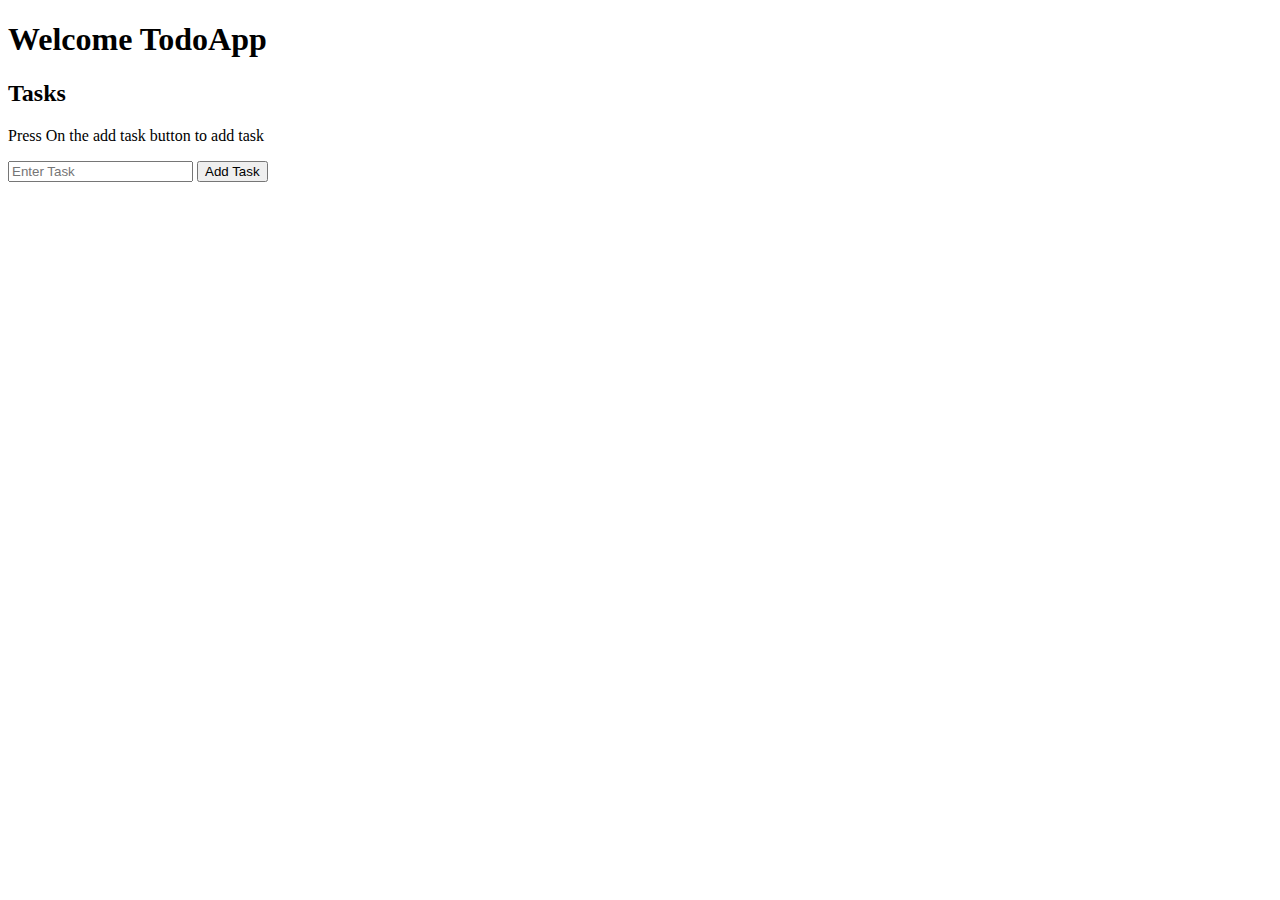
<file: 10_todoapp/index.html>
<!DOCTYPE html>
<html lang="en">
  <head>
    <meta charset="UTF-8" />
    <meta http-equiv="X-UA-Compatible" content="IE=edge" />
    <meta name="viewport" content="width=device-width, initial-scale=1.0" />
    <title>TodoApp</title>

    <script>
      function addTask() {
        var task = document.getElementById("task").value;
        console.log(task);

        if (task) {
          var taskList = document.getElementById("tasklist");
          var listItem = document.createElement("li");

          listItem.innerText = task;
          taskList.appendChild(listItem);
          //document.getElementById("tasklist").innerHTML = "<ul>" + task + "</ul>";
        }
      }
    </script>
  </head>

  <body>
    <h1>Welcome TodoApp</h1>
    <h2>Tasks</h2>
    <ul id="tasklist"></ul>
    <p>Press On the add task button to add task</p>
    <input type="text" for="task" id="task" placeholder="Enter Task" />
    <button onclick="addTask()">Add Task</button>
  </body>
</html>
</file>
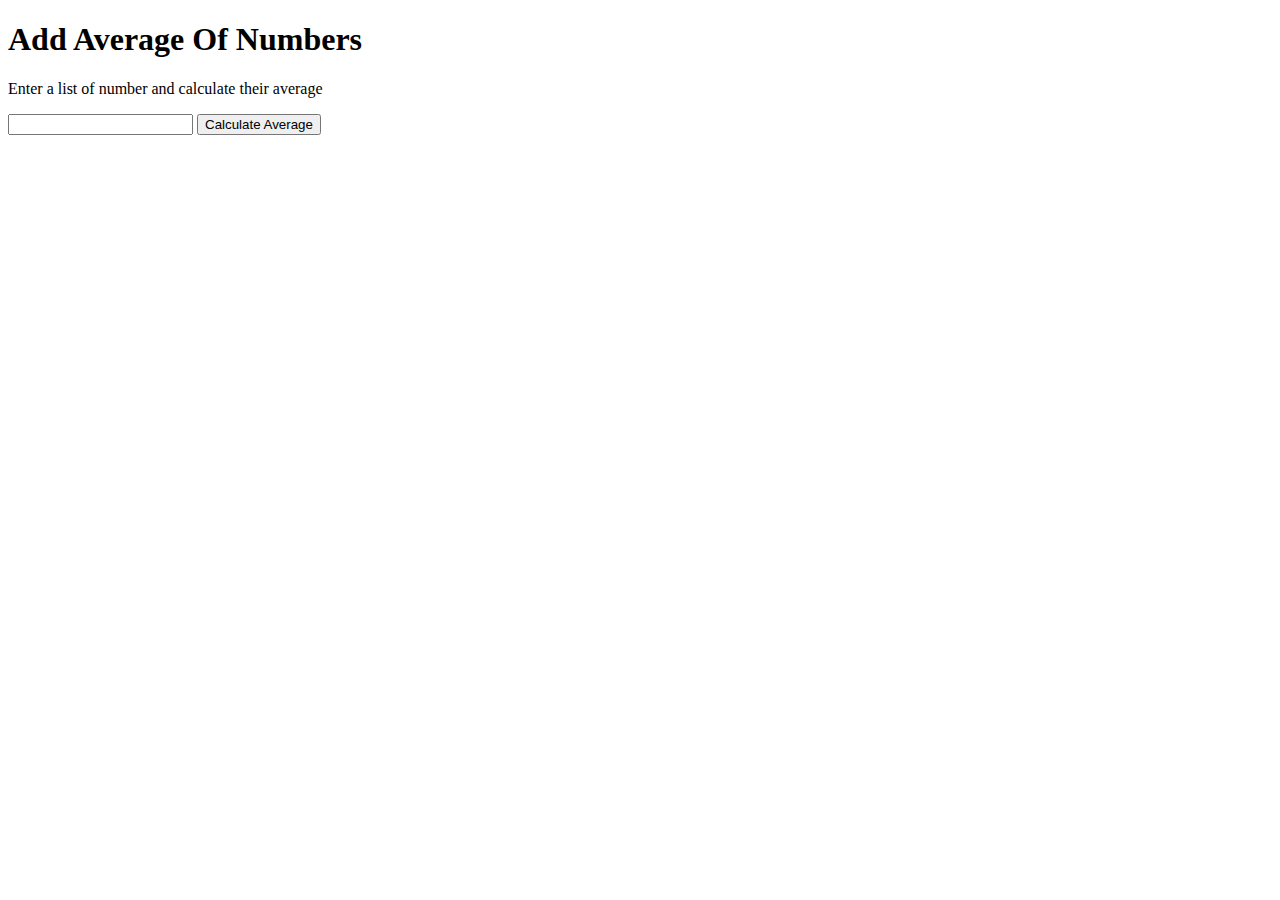
<file: 11_AverageOfNumbers/index.html>
<!DOCTYPE html>
<html lang="en">
  <head>
    <meta charset="UTF-8" />
    <meta http-equiv="X-UA-Compatible" content="IE=edge" />
    <meta name="viewport" content="width=device-width, initial-scale=1.0" />
    <title>Adding Numbers</title>

    <script>
      function calculateAverage() {
        const numberArray = document.getElementById("numberInput").value;
        const number = numberArray.split(",").map(Number);
        console.log(number);
        const sum = number.reduce((x, y) => x + y);
        const avg = sum / numberArray.length;

        if (isNaN(avg)) {
          document.getElementById("result").textContent = "Invalid Input";
        } else {
          document.getElementById("result").textContent =
            "the average is: " + avg;
        }
      }
    </script>
  </head>
  <body>
    <h1>Add Average Of Numbers</h1>
    <p>Enter a list of number and calculate their average</p>
    <input type="text" id="numberInput" />
    <button onclick="calculateAverage()">Calculate Average</button>
    <p id="result"></p>
  </body>
</html>
</file>
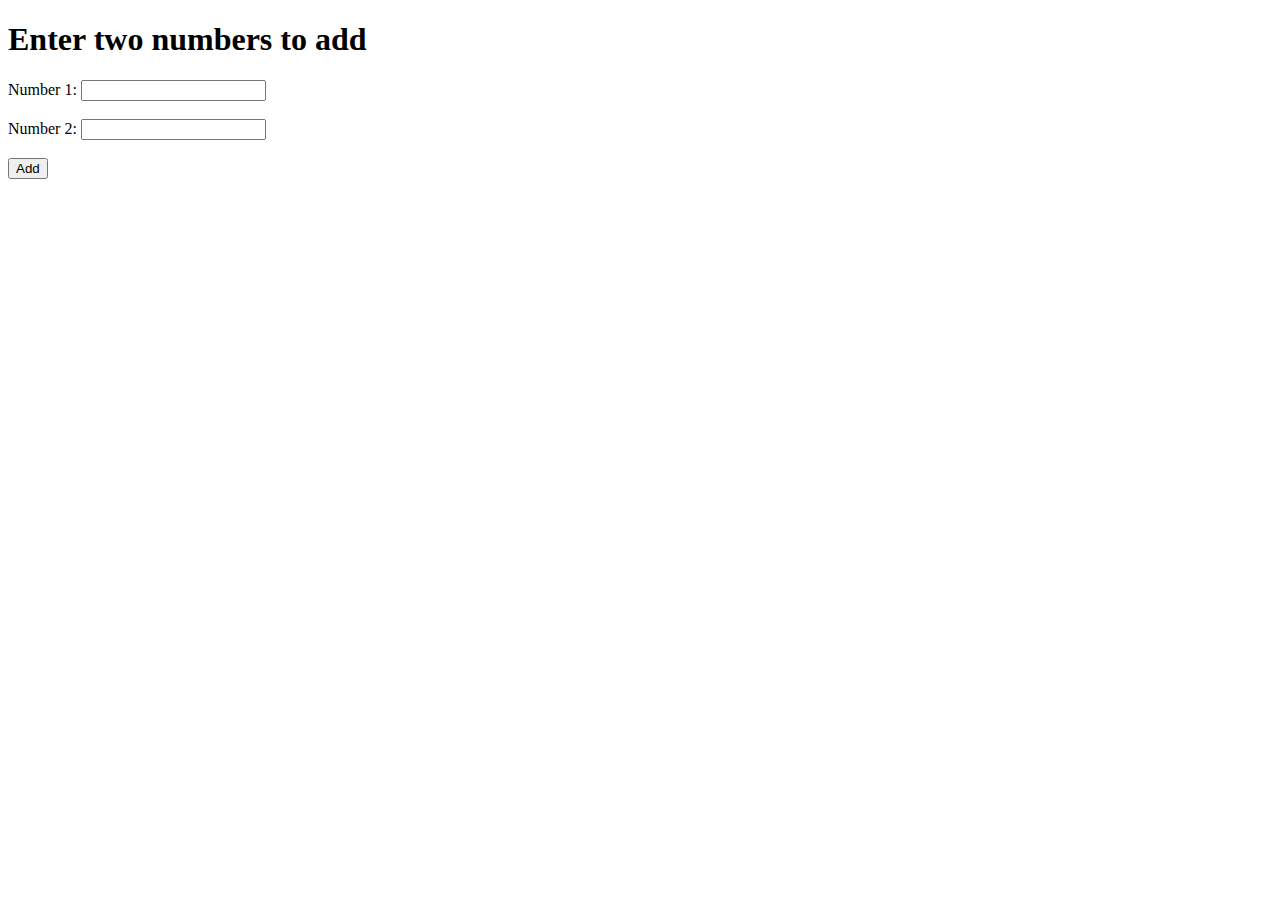
<file: 5_additionJavascript/index.html>
<!DOCTYPE html>
<html>
  <head>
    <title>Adding Numbers</title>
  </head>
  <body>
    <h1>Enter two numbers to add</h1>
    <label for="num1">Number 1: </label>
    <input type="number" id="num1" /><br /><br />
    <label for="num2">Number 2: </label>
    <input type="number" id="num2" /><br /><br />
    <button onclick="addNumbers()">Add</button>
    <p id="result"></p>

    <script>
      function addNumbers() {
        var num1 = parseFloat(document.getElementById("num1").value);
        var num2 = parseFloat(document.getElementById("num2").value);
        var result = num1 + num2;
        document.getElementById("result").innerHTML = "Result: " + result;
      }
    </script>
  </body>
</html>
</file>
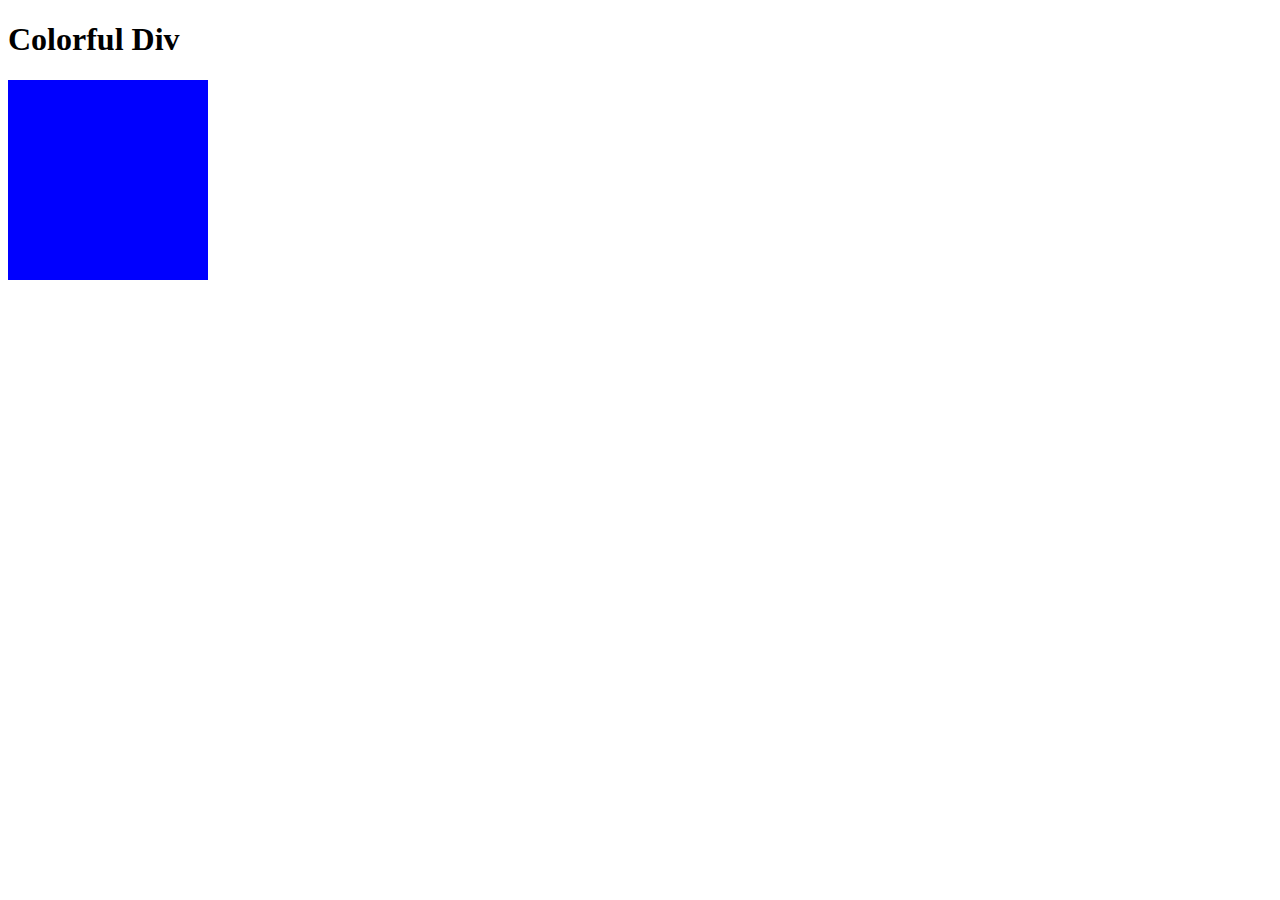
<file: 6_colorDivChange/index.html>
<!DOCTYPE html>
<html>
  <head>
    <title>Colorful Div</title>
    <style>
      #colorfulDiv {
        width: 200px;
        height: 200px;
        background-color: blue;
        cursor: pointer;
      }
    </style>
    <script>
      function changeColor() {
        var div = document.getElementById("colorfulDiv");
        var currentColor = div.style.backgroundColor;
        var newColor = currentColor === "blue" ? "red" : "blue";
        div.style.backgroundColor = newColor;
      }
    </script>
  </head>
  <body>
    <h1>Colorful Div</h1>
    <div id="colorfulDiv" onclick="changeColor()"></div>
  </body>
</html>
</file>
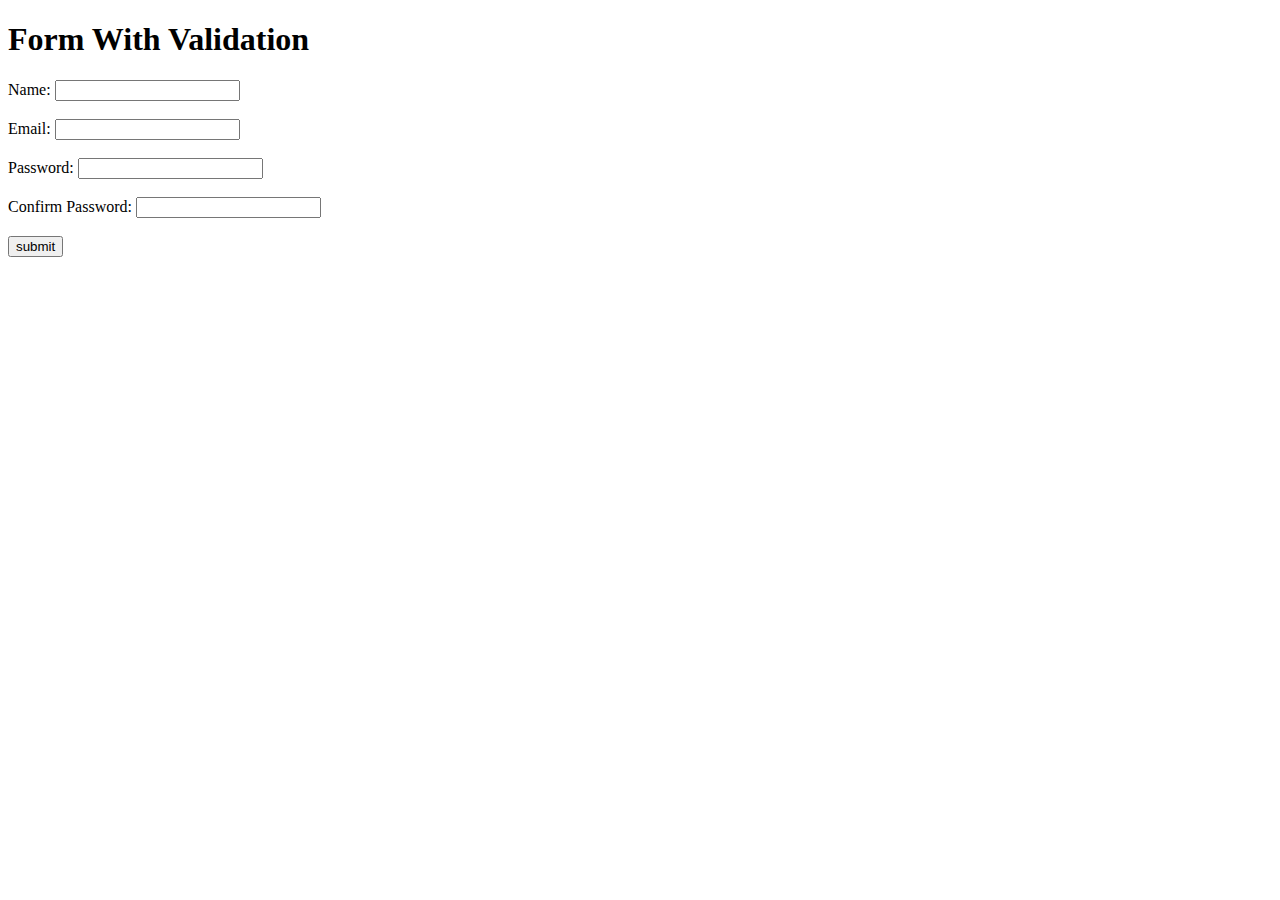
<file: 7_formValidationJs/index.html>
<!DOCTYPE html>
<html>
  <head>
    <title>Form Validation</title>
    <style>
      .error {
        color: red;
      }
    </style>
  </head>

  <body>
    <h1>Form With Validation</h1>
    <form onsubmit="return validateForm()">
      <!--This is where the error pops up-->
      <div id="errorContainer" class="error"></div>

      <!--This is the rest of the form-->
      <label for="name">Name: </label>
      <input type="text" id="name" required /><br /><br />
      <label for="email">Email: </label>
      <input type="email" id="email" required /><br /><br />
      <label for="password">Password: </label>
      <input type="password" id="password" required /><br /><br />
      <label for="confirmPassword">Confirm Password: </label>
      <input type="password" id="confirmPassword" /><br /><br />

      <!--Input form button-->
      <input type="submit" value="submit" />
    </form>

    <script>
      function validateForm() {
        var form = document.getElementById("form");
        var errorContainer = document.getElementById("errorContainer");

        if (!form.checkValidity()) {
          errorContainer.innerHTML = "Please Fill out the form correctly.";
          return false;
        } else if (form.password.value !== form.confirmPassword.value) {
          errorContainer.innerHTML = "Passwords don't match!";
          return false;
        } else {
          errorContainer.innerHTML = "";
          return true;
        }
      }
    </script>
  </body>
</html>
</file>
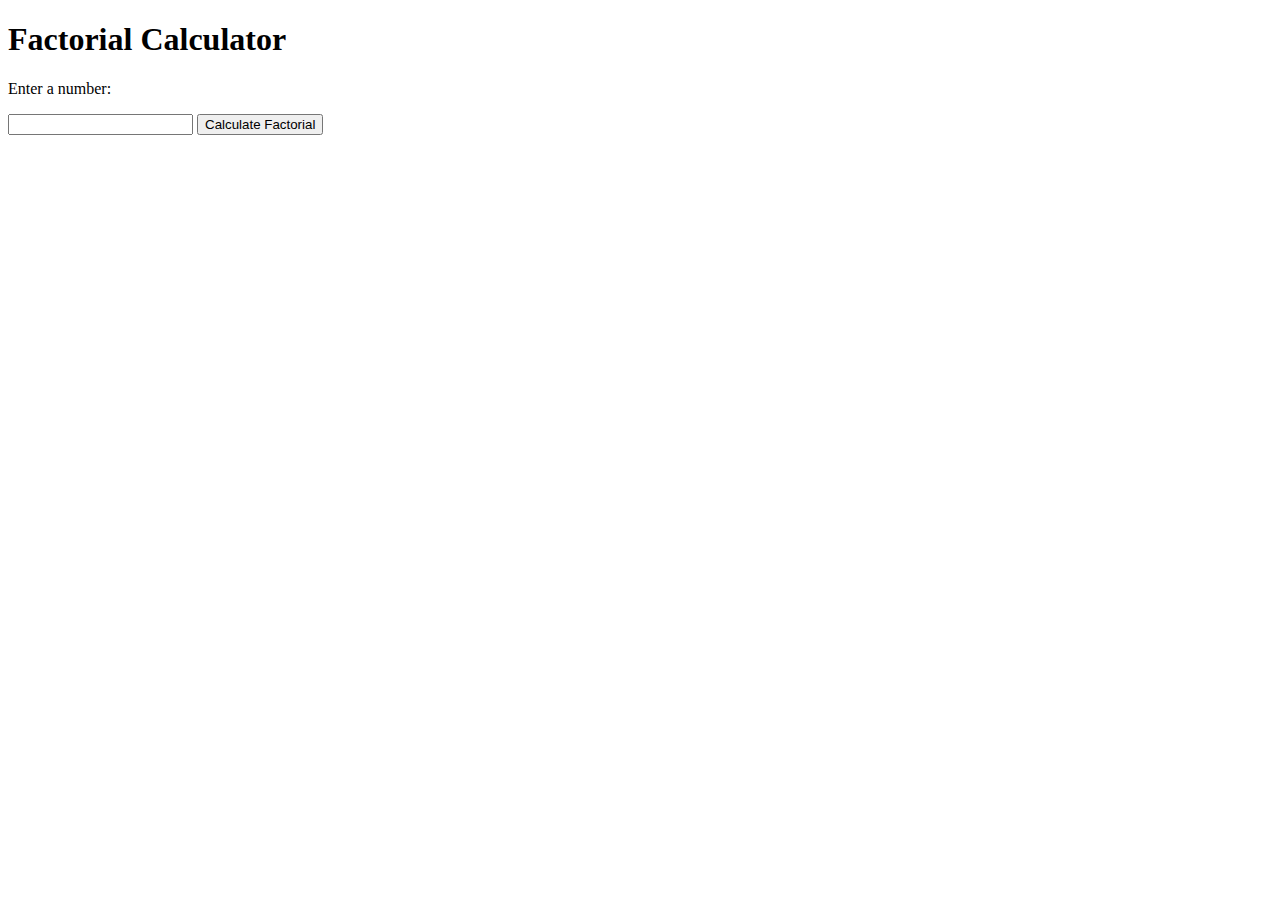
<file: 8_factorialUsingJS/index.html>
<!-- Facotial Counting website -->

<!DOCTYPE html>
<html lang="en">
  <head>
    <meta charset="UTF-8" />
    <meta http-equiv="X-UA-Compatible" content="IE=edge" />
    <meta name="viewport" content="width=device-width, initial-scale=1.0" />
    <title>Factorial Website</title>

    <script>
      function getFactorial() {
        var n = document.getElementById("input").value;
        var x = 1;

        console.log(n);

        if (isNaN(n)) {
          alert("Please enter a valid number.");
          return;
        }

        n = parseInt(n);

        if (n == 0) {
          x = 1;
        }
        var i;
        for (i = 1; i <= n; i++) {
          x = x * i;
        }

        <!--Report Back Output-->
        document.getElementById("output").innerHTML = "Factorial: " + x;
      }
    </script>
  </head>
  <body>
    <h1>Factorial Calculator</h1>
    <p>Enter a number:</p>
    <input type="text" id="input" />
    <button onclick="getFactorial()">Calculate Factorial</button>
    <div id="output"></div>
  </body>
</html>
</file>
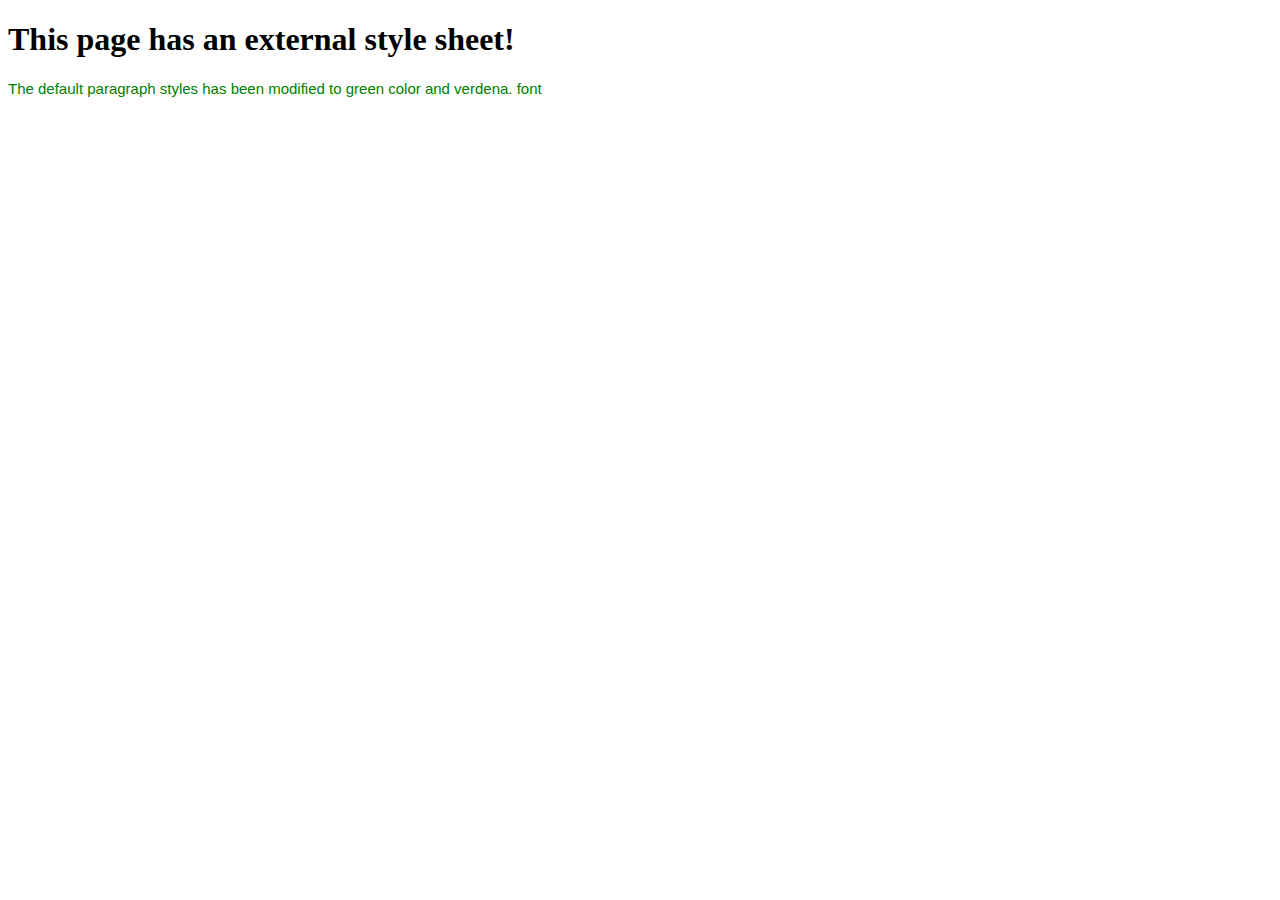
<file: 2_ParaStyledExternal/2_ParagraphStyled.html>
<!DOCTYPE html>
<head>
  <link href="style.css" rel="stylesheet" />
</head>

<body>
  <h1>This page has an external style sheet!</h1>
  <p>
    The default paragraph styles has been modified to green color and verdena.
    font
  </p>
</body>
</file>
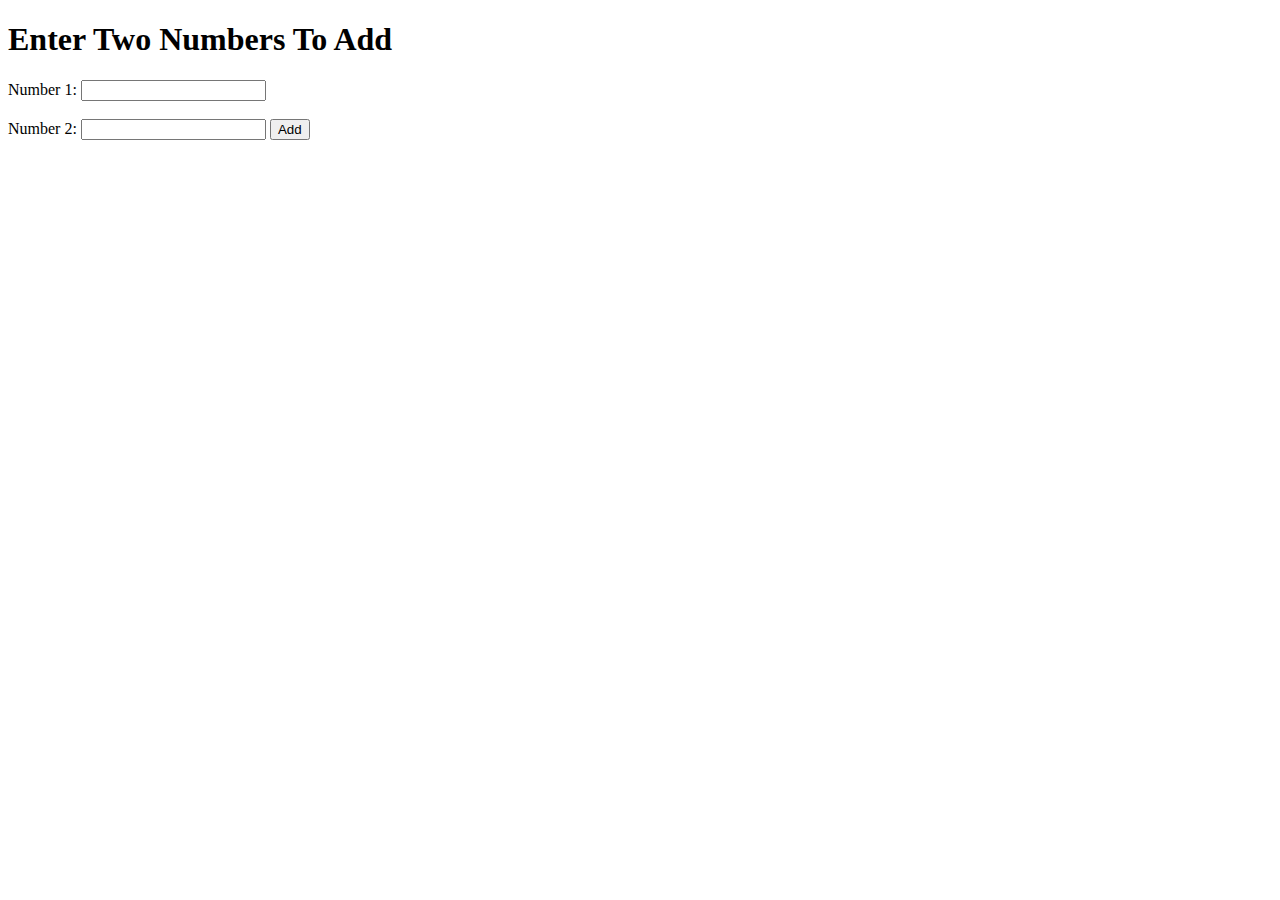
<file: 5_additionJavascript/index2.html>
<!DOCTYPE html>
<html>
  <head>
    <title>Addition</title>
  </head>
  <body>
    <h1>Enter Two Numbers To Add</h1>
    <label for="num1">Number 1: </label>
    <input type="number" id="num1" /><br /><br />
    <label for="num2">Number 2: </label>
    <input type="number" id="num2" />
    <button onclick="addNumbers()">Add</button>
    <p id="result"></p>

    <script>
      function addNumbers() {
        var num1 = parseFloat(document.getElementById("num1").value);
        var num2 = parseFloat(document.getElementById("num2").value);
        var result = num1 + num2;
        document.getElementById("result").innerHTML = "Result: " + result;
      }
    </script>
  </body>
</html>
</file>
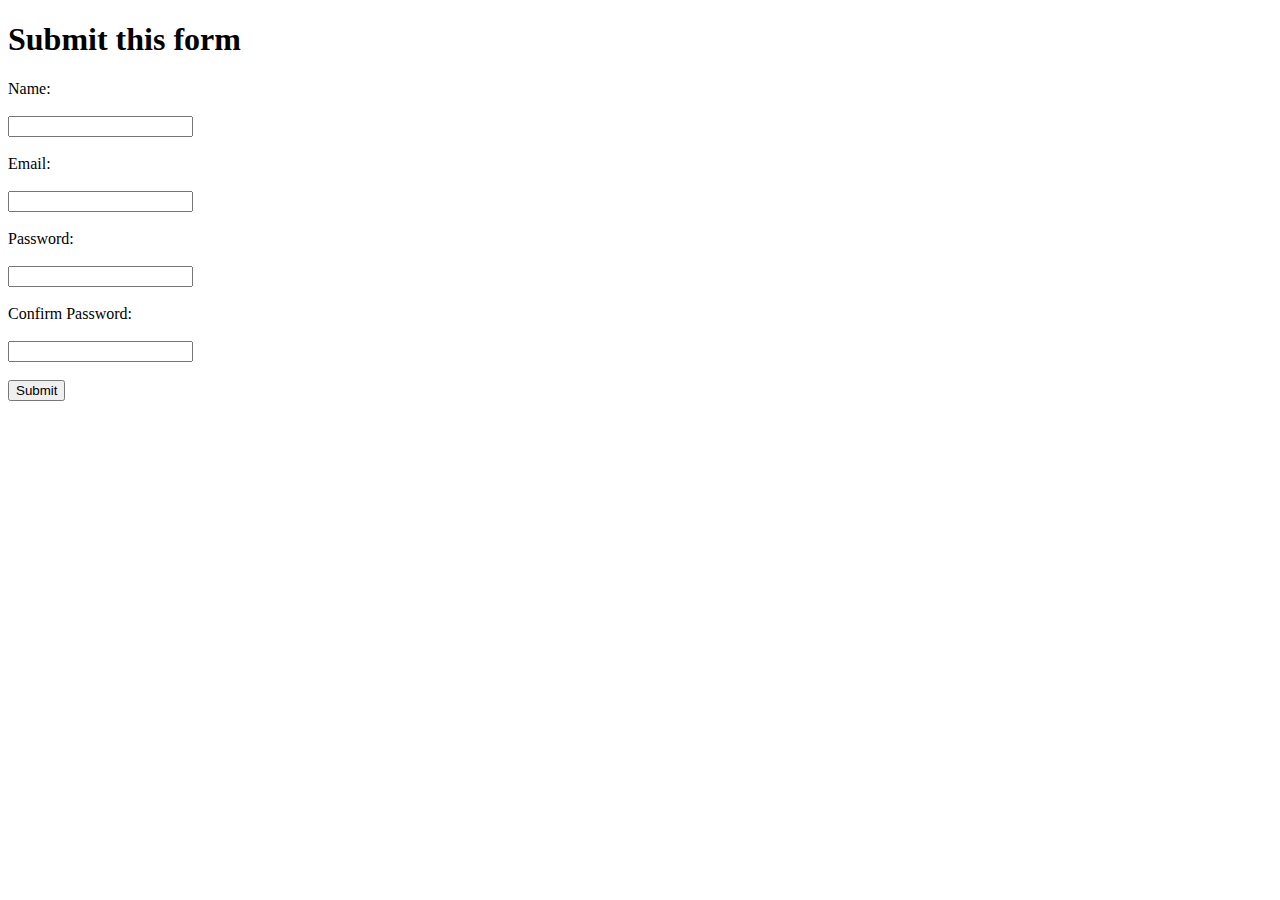
<file: 7_formValidationJs/index2.html>
<!DOCTYPE html>
<html lang="en">
  <head>
    <meta charset="UTF-8" />
    <meta http-equiv="X-UA-Compatible" content="IE=edge" />
    <meta name="viewport" content="width=device-width, initial-scale=1.0" />
    <title>Form Validation</title>

    <script>
      function validateForm() {
        var form = document.getElementById("form");
        var errorContainer = document.getElementById("errorContainer");

        if (!form.checkValidity()) {
          errorContainer.innerHTML = "Please fill form correctly";
          return false;
        } else if (form.password.value !== form.confirmPassword.value) {
          errorContainer.innerHTML = "Passwords dont match";
          return false;
        } else {
          errorContainer.innerHTML = "";
          return true;
        }
      }
    </script>
  </head>
  <body>
    <form onsubmit="return validateForm()" id="form">
      <div id="errorContainer" class="error" />

      <h1>Submit this form</h1>
      <label for="name">Name: <br /><br /></label>
      <input type="text" id="nameInput" /><br /><br />
      <label for="email">Email: <br /><br /></label>
      <input type="text" id="emailInput" /><br /><br />
      <label for="password">Password: <br /><br /></label>
      <input type="password" id="passwordInput" /><br /><br />
      <label for="confirmPassword">Confirm Password: <br /><br /></label>
      <input type="password" id="confirmPasswordInput" /><br /><br />
      <input type="submit" id="submit" />
    </form>
  </body>
</html>
</file>
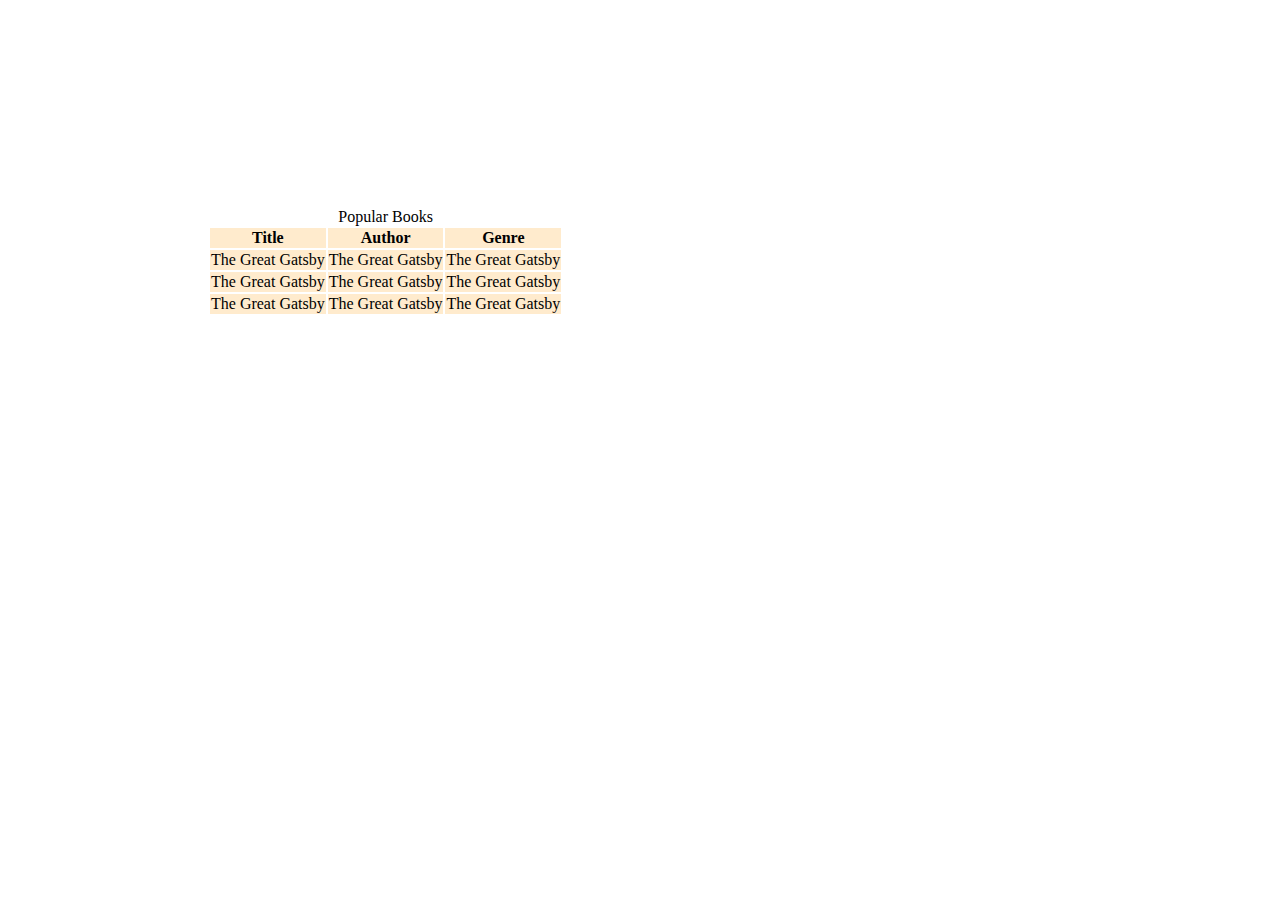
<file: 9_tables/tables.html>
<!DOCTYPE html>
<html lang="en">
  <head>
    <meta charset="UTF-8" />
    <meta http-equiv="X-UA-Compatible" content="IE=edge" />
    <meta name="viewport" content="width=device-width, initial-scale=1.0" />
    <title>Document</title>

    <link
      href="https://cdn.jsdelivr.net/npm/bootstrap@5.3.0/dist/css/bootstrap.min.css"
      rel="stylesheet"
      integrity="sha384-9ndCyUaIbzAi2FUVXJi0CjmCapSmO7SnpJef0486qhLnuZ2cdeRhO02iuK6FUUVM"
      crossorigin="anonymous"
    />

    <style>
      thead {
        background-color: blanchedalmond;
        padding: 100;
      }
      tbody {
        background-color: blanchedalmond;
        padding: 100;
      }
    </style>
  </head>
  <body>
    <div
      class="d-flex justify-content-center align-items-center center-div"
      style="padding: 200px"
    >
      <table>
        <caption>
          Popular Books
        </caption>
        <thead>
          <tr>
            <th>Title</th>
            <th>Author</th>
            <th>Genre</th>
          </tr>
        </thead>
        <tbody>
          <tr>
            <td>The Great Gatsby</td>
            <td>The Great Gatsby</td>
            <td>The Great Gatsby</td>
          </tr>
          <tr>
            <td>The Great Gatsby</td>
            <td>The Great Gatsby</td>
            <td>The Great Gatsby</td>
          </tr>
          <tr>
            <td>The Great Gatsby</td>
            <td>The Great Gatsby</td>
            <td>The Great Gatsby</td>
          </tr>
        </tbody>
      </table>
    </div>
  </body>
</html>
</file>
<file: 2_ParaStyledExternal/style.css>
p {
  font-size: 15px;
  color: green;
  font-family: Verdana, Geneva, Tahoma, sans-serif;
}
</file>
